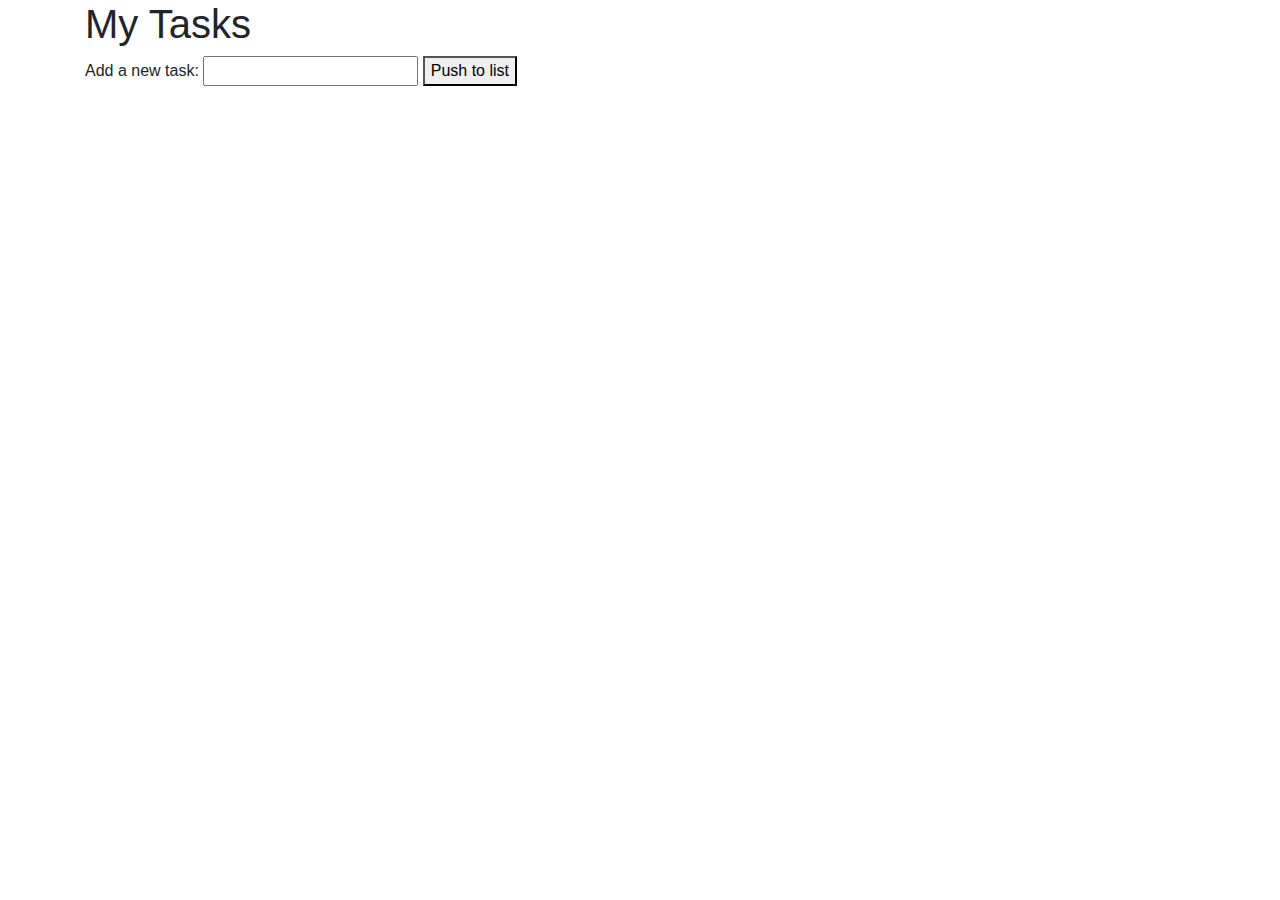
<file: index.html>
<!DOCTYPE html>
<html>
  <head>
    <title>To Do List Maker</title>
    <link href="css/bootstrap.css" rel="stylesheet" type="text/css">
    <link href="css/styles.css" rel="stylesheet" type="text/css">
    <script src="js/jquery-3.4.1.js"></script>
    <script src="js/scripts.js"></script>
  </head>
  <body>
    <div class="container">
      <h1>My Tasks</h1>

      <form id="inputTask">
        <label for="newTask">Add a new task:</label>
        <input type="text" name="inputArea" id="newTask">
        <button type="submit">Push to list</button>
      </form>

      <form id="deleteForm">
        <hr>
        <div id="currentTaskList">To Dos:
          <ol id="currentItems">

          </ol>  
        </div>
        <button type="submit" id="deleteButton">Delete completed tasks</button>
        <hr>
        <div id="completedTaskList">Complete:
          <ol id="completeItems">

          </ol>  
        </div>
      </form>

    </div>
  </body>
</html>
</file>
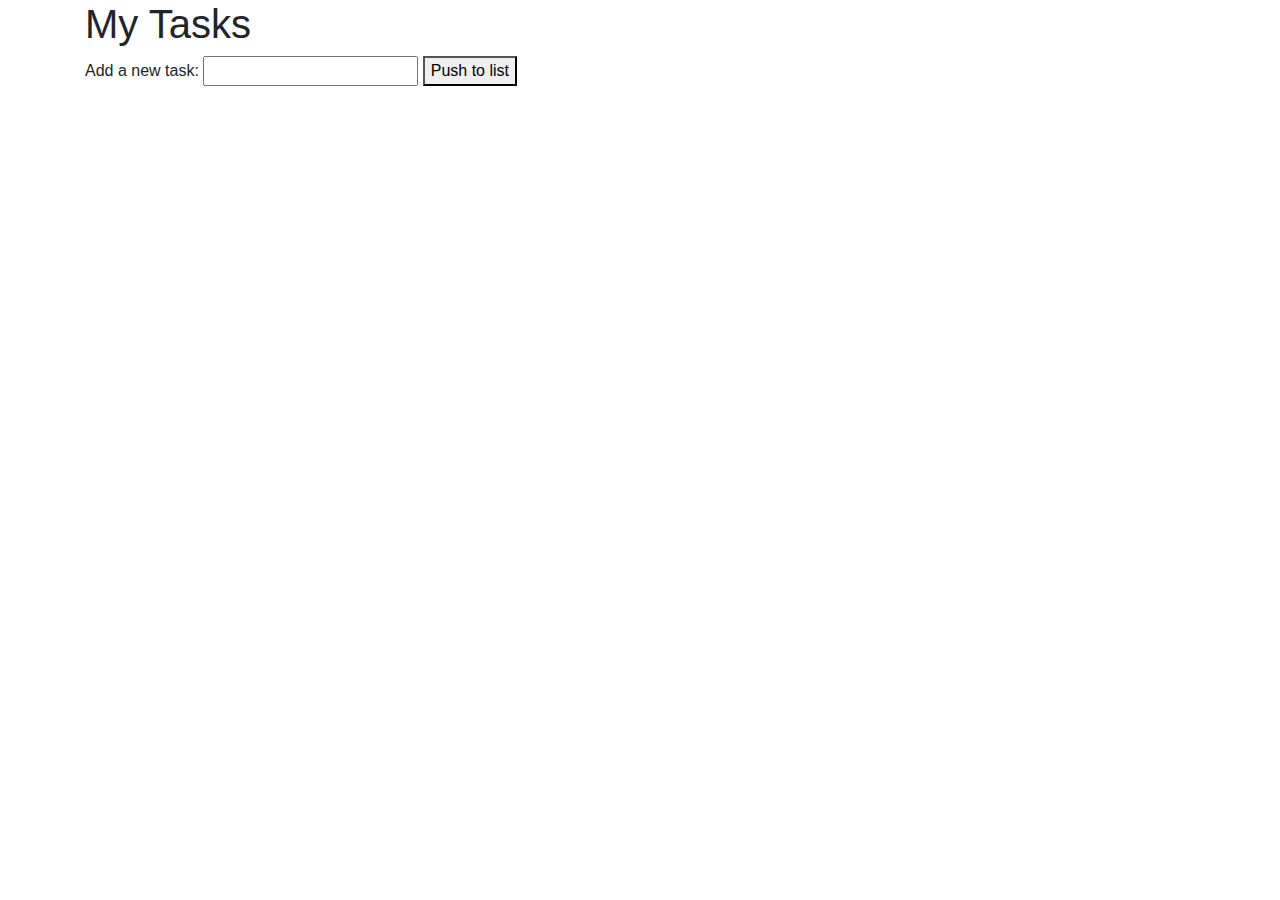
<file: list.html>
<!DOCTYPE html>
<html>
  <head>
    <title>To Do List Maker</title>
    <link href="css/bootstrap.css" rel="stylesheet" type="text/css">
    <link href="css/styles.css" rel="stylesheet" type="text/css">
    <script src="js/jquery-3.4.1.js"></script>
    <script src="js/scripts.js"></script>
  </head>
  <body>
    <div class="container">
      <h1>My Tasks</h1>
      <form id="deleteForm">
        <div id="currentTaskList"></div>
        <button type="submit" id="deleteButton">Delete completed tasks</button>
      </form>

      <form id="inputTask">
        <label for="newTask">Add a new task:</label>
        <input type="text" name="inputArea" id="newTask">
        
        <!-- <input type="checkbox" name="deleteOption" value="delete">Delete -->

        <button type="submit">Push to list</button>
      </form>
    </div>
  </body>
</html>
</file>
<file: css/styles.css>
#deleteForm {
    display: none;
}
</file>
